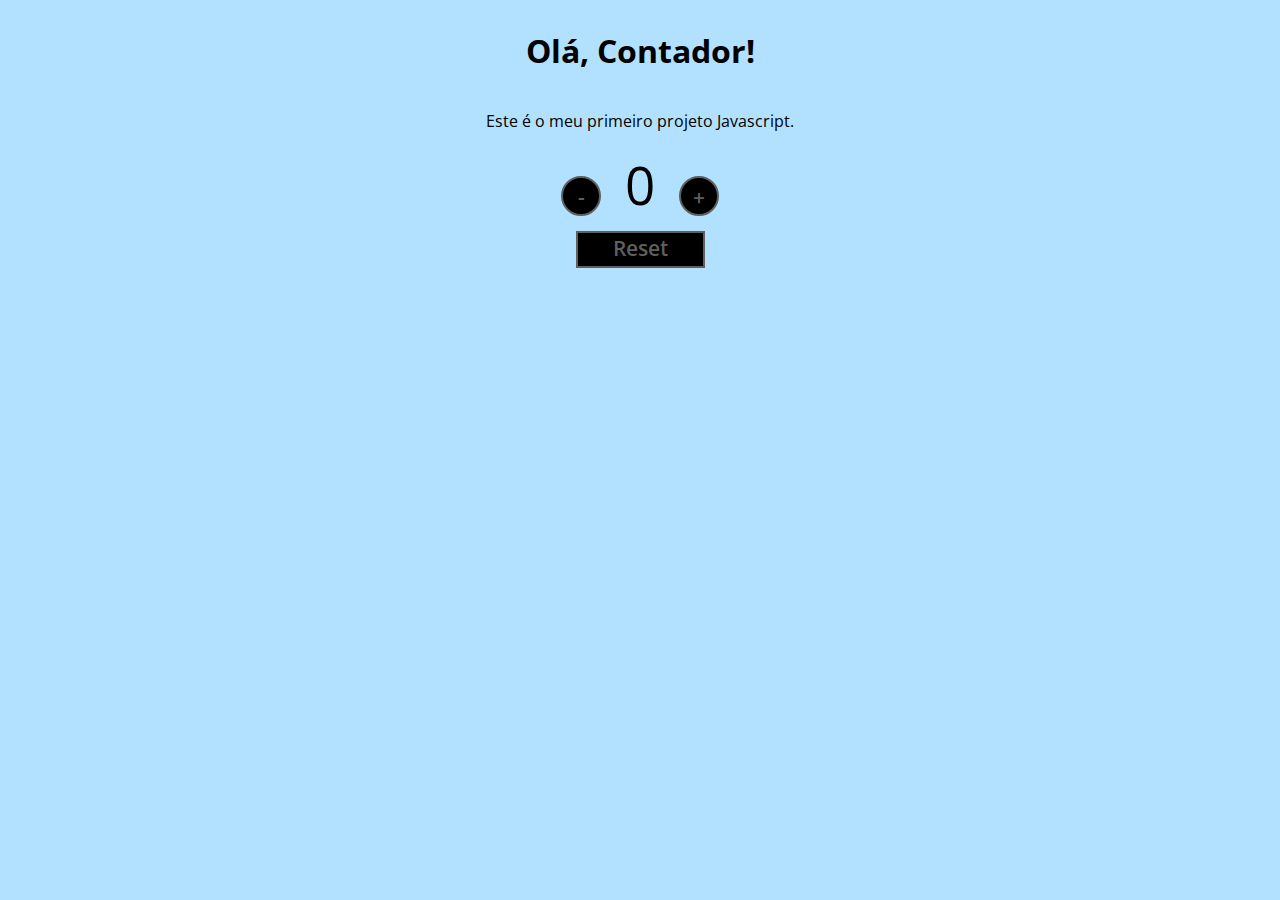
<file: JavaScript/index.html>
<!DOCTYPE html>
<html lang="en">
<head>
    <meta charset="UTF-8">
    <meta name="viewport" content="width=device-width, initial-scale=1.0">
    <link rel="stylesheet" href="assets/css/styles.css" />
    <title>Contador</title>
</head>
<body>
    <h1>Olá, Contador!</h1>
    <p>Este é o meu primeiro projeto Javascript.</p>
    <div id="counter">
        <button name="subtrair" onclick="decrement()">-</button>
        <span id="currentNumber">0</span>
        <button name="adicionar" onclick="increment()">+</button>
    </div>
    <div id="button2">
        <button2 name="zerar" onclick="resetar()">Reset</button2>
    </div>
    <script src="assets/js/scripts.js"></script>
</body>
</html>
</file>
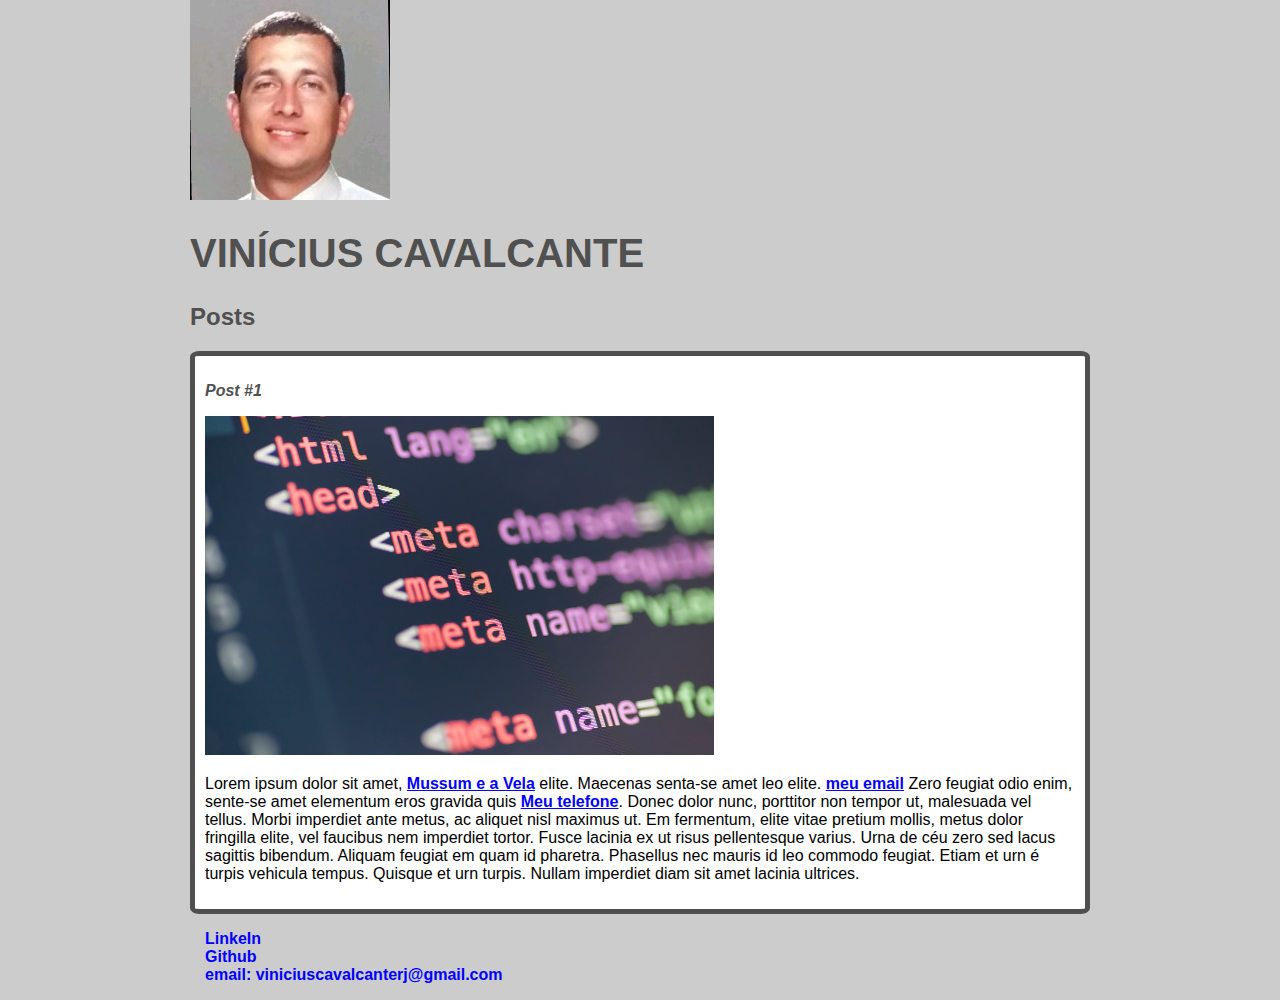
<file: HTML E CSS/Exercicios/index.html>
<!DOCTYPE html>
<html lang="pt-br">
<head>
    <meta charset="UTF-8">
    <meta http-equiv="X-UA-Compatible" content="IE=edge">
    <meta name="viewport" content="width=device-width, initial-scale=1.0">
    <title>Vinicius Cavalcante</title>
    <link rel="stylesheet" href="style.css">
</head>
<body>
    <header>
        <img src="ViniciusCavalcante.jpg" alt="Foto de perfil" class="photo"> 
        <h1 id="title">Vinícius Cavalcante</h1>
    </header>
    <section>
        <header>
            <h2 class="subtitle">Posts</h2>
        </header>
        <article class="post">
            <header>
                <h3 class="post-title">Post #1</h3>
                <img src="Codigohtml.jpg" alt="Zoom em uma tela de códigos HTML" class="post-image">
            </header>
            <p class="text">
            Lorem ipsum dolor sit amet, <a href="https://www.youtube.com/watch?v=2Xt_SgBOC-I" target="_blank">Mussum e a Vela</a> elite. Maecenas senta-se amet leo elite. <a href="mailto:viniciuscavalcanterj@gmail.com">meu email</a> Zero feugiat odio enim, sente-se amet elementum eros gravida quis <a href="tel:(21)986308126">Meu telefone</a>. Donec dolor nunc, porttitor non tempor ut, malesuada vel tellus. Morbi imperdiet ante metus, ac aliquet nisl maximus ut. Em fermentum, elite vitae pretium mollis, metus dolor fringilla elite, vel faucibus nem imperdiet tortor. Fusce lacinia ex ut risus pellentesque varius. Urna de céu zero sed lacus sagittis bibendum. Aliquam feugiat em quam id pharetra. Phasellus nec mauris id leo commodo feugiat. Etiam et urn é turpis vehicula tempus. Quisque et urn turpis. Nullam imperdiet diam sit amet lacinia ultrices.
            </p>
        </article>
    </section>
    <footer>
        <ul class="contact-list">
            <li>
                <a href="https://www.linkedin.com/in/viniciusdonascimentocavalcante/" target="_bkank">LinkeIn</a>
            </li>
            <li>
                <a href="https://github.com/ViniciusCavalcante2000" target="_blank">Github</a>
            </li>
            <li>
                <a href="mailto:viniciuscavalcanterj@gmail.com">email: viniciuscavalcanterj@gmail.com</a>
            </li>
        </ul>
    </footer>
</body>
</html>
</file>
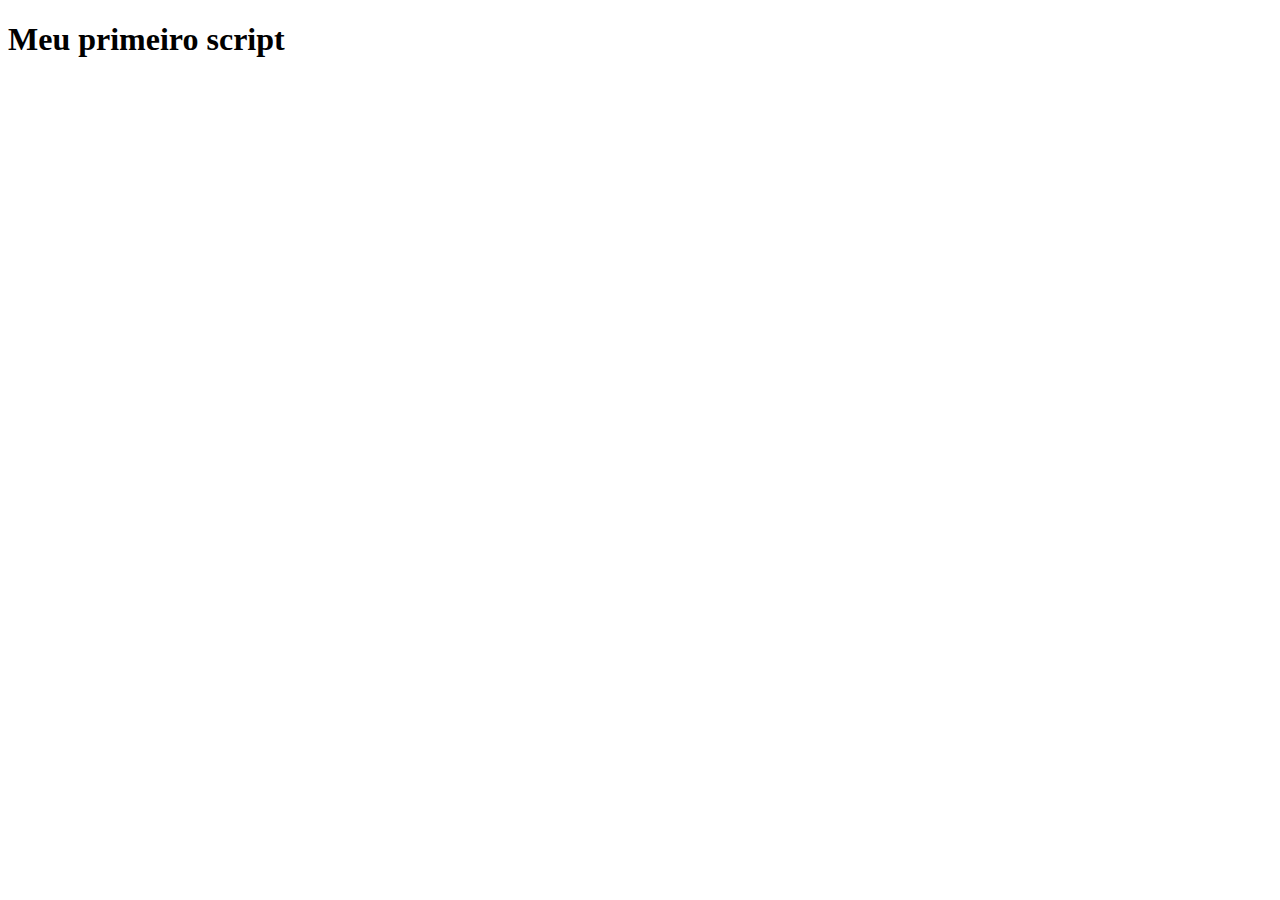
<file: Sintaxe Basica JavaScript/Aula 1 - O que é javascript/index.html>
<!DOCTYPE html>
<html lang="en">
<head>
    <meta charset="UTF-8">
    <meta http-equiv="X-UA-Compatible" content="IE=edge">
    <meta name="viewport" content="width=, initial-scale=1.0">
    <title>Meu primeiro script</title>
</head>
<body>
    <h1>Meu primeiro script</h1>
    <script src="script.js"></script>
</body>
</html>
</file>
<file: JavaScript/assets/css/styles.css>
@import url('https://fonts.googleapis.com/css2?family=Open+Sans:wght@300;600&display=swap');

* {
    font-family: 'Open Sans',
    Arial, Helvetica, sans-serif;
}

body {
    display: flex;
    align-items: center;
    justify-content: center;
    flex-direction: column;
    background-color: rgb(177, 225, 255);
}

span {
    font-size: 40pt;
}

button {
    height: 40px;
    width: 40px;
    border-radius: 50%;
    border: 2px solid rgb(95, 95, 95);
    background-color: rgb(0, 0, 0);
    color: rgb(95, 95, 95);
    font-size: 16pt;
    font-weight: 600;
    text-align: center;
    margin-left: 20px;
    margin-right: 20px;
}

#button2 {
    margin-top: 10px;
    height: 33px;
    width: 125px;
    border: 2px solid rgb(95, 95, 95);
    background-color: rgb(0, 0, 0);
    color: rgb(95, 95, 95);
    font-size: 16pt;
    font-weight: 600;
    text-align: center;

#counter {
    display: flex;
}

#currentNumber {
    display: flex;
    align-items: center;
    margin: 0 20px;
    font-size: 16pt;
}
</file>
<file: HTML E CSS/Exercicios/style.css>
body {
    background-color: #ccc;
    font-family: Verdana, Geneva, Tahoma, sans-serif;
    width: 900px;
    margin: auto;
}

}
.photo {
    border-radius: 50%;
    border: 3px solid #505050;
    width: 30%;
}

#title, .subtitle, .post-title {
    color: #505050;
}

#title {
    font-size: 40px;
    text-transform: uppercase;
}

a {
    text-decoration-line: underline;
    font-weight: bold;
    color: blue;
}

.post-title {
    font-size: 16px;
    font-style: italic;
    border: 0;
    border-width: 700px;
}

.text {
    font-family: Arial;
}

.post {
    background: rgb(255, 255, 255);
    padding: 10px;
    border: 5px solid #505050;
    margin: 0px;
    border-radius: 1%;
}

.post-image {
    width: auto;
    padding: auto;
}

.contact-list {
    list-style: none;
    padding-left: 15px;
}

.contact-list li a {
    text-decoration-line: none;
}
</file>
